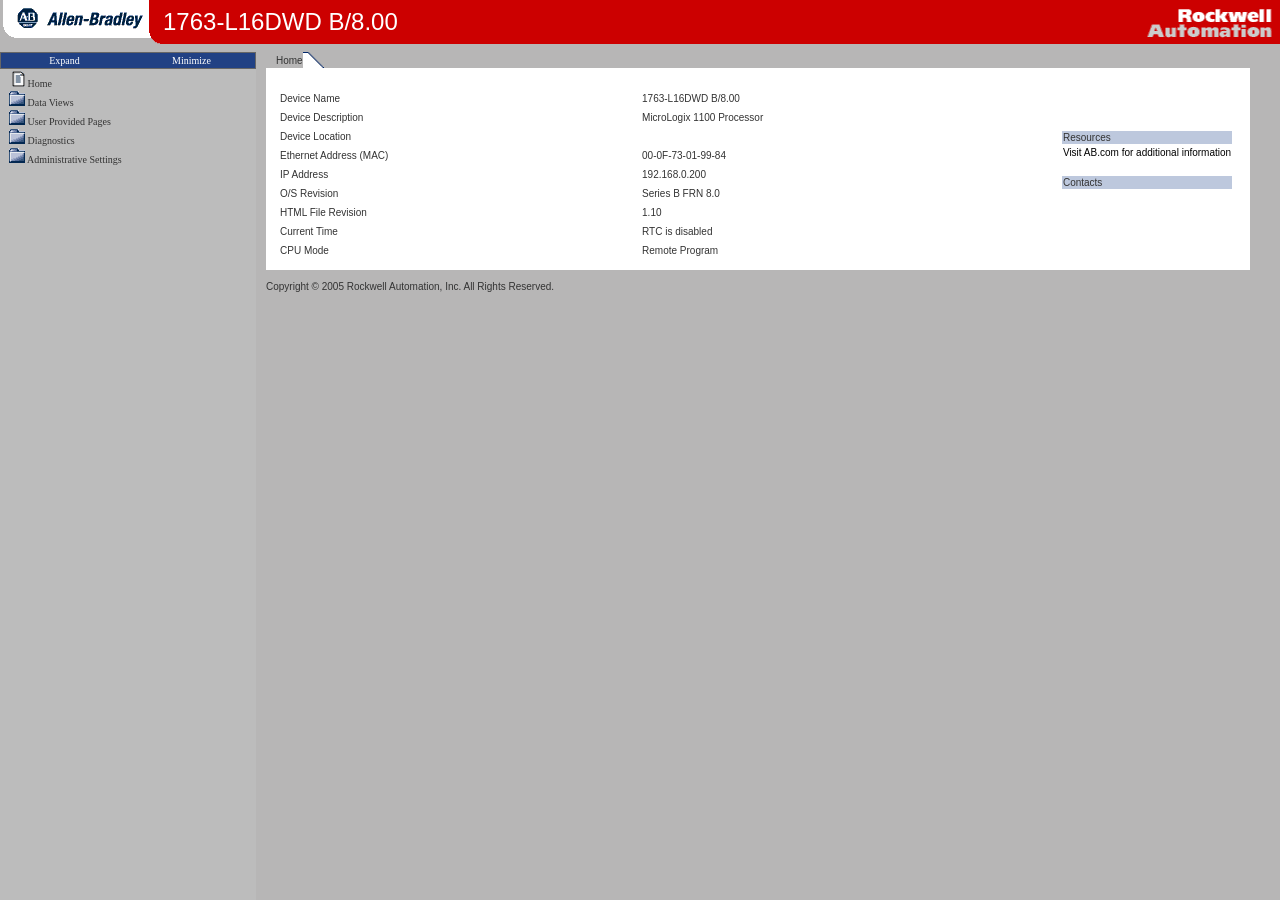
<file: PLCs/plc1/profile/index.html>
<html><head><title>1763-L16DWD B/8.00</title><META HTTP-EQUIV="Pragma" CONTENT="no-cache"><META HTTP-EQUIV="Expires" CONTENT="-1">
<frameset rows="0,52,*" border=0 frameborder=no>
<frame src="redirect.htm" name=redirect id=redirect frameborder=0 scrolling=No noresize marginwidth=0 marginheight=0>
<frame src="header.htm" name=header id=header frameborder=0 scrolling=No noresize marginwidth=0 marginheight=0>
<frameset cols="20%,80%" frameborder=1>
<frame src="navtree.htm" name=navtree id=navtree frameborder=0 nowrap=true scrolling=yes marginwidth=0 marginheight=0>
<frame src="home.htm" name=home id=home frameborder=0 scrolling=auto marginwidth=0 marginheight=0
</frameset></frameset></head>
<noframes><body><br><center><b>Your browser cannot render frames. Please upgrade to a newer version.</b></body></noframes></body></html>
</file>
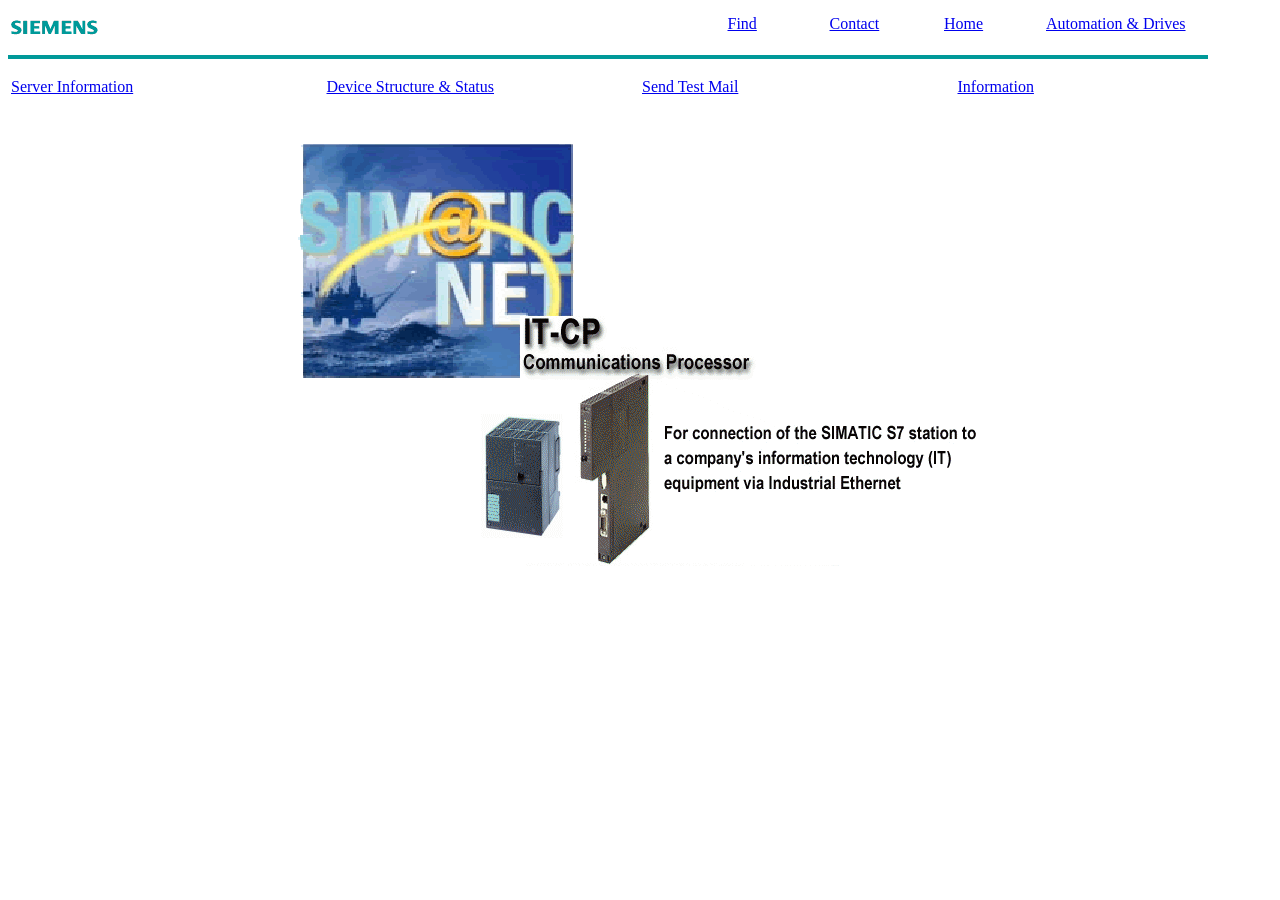
<file: PLCs/plc2/profile/index.htm>
<html>

<head>
<meta http-equiv="Content-Type" content="text/html; charset=windows-1252">
<title>SIMATIC NET IT-CP</title>
<meta name="GENERATOR" content="Microsoft FrontPage 4.0">
<meta name="ProgId" content="FrontPage.Editor.Document">
</head>

<frameset framespacing="0" border="0" rows="133,*" frameborder="0">
  <frame name="NavFrame" scrolling="no" target="Hauptframe" src="home/Navigation.htm">
  <frame name="Hauptframe" src="home/Start.htm" scrolling="auto">
  <noframes>
  <body>

  <p>Diese Seite verwendet Frames. Frames werden von Ihrem Browser aber nicht
  unterst�tzt.</p>

  </body>
  </noframes>
</frameset>

</html>
</file>
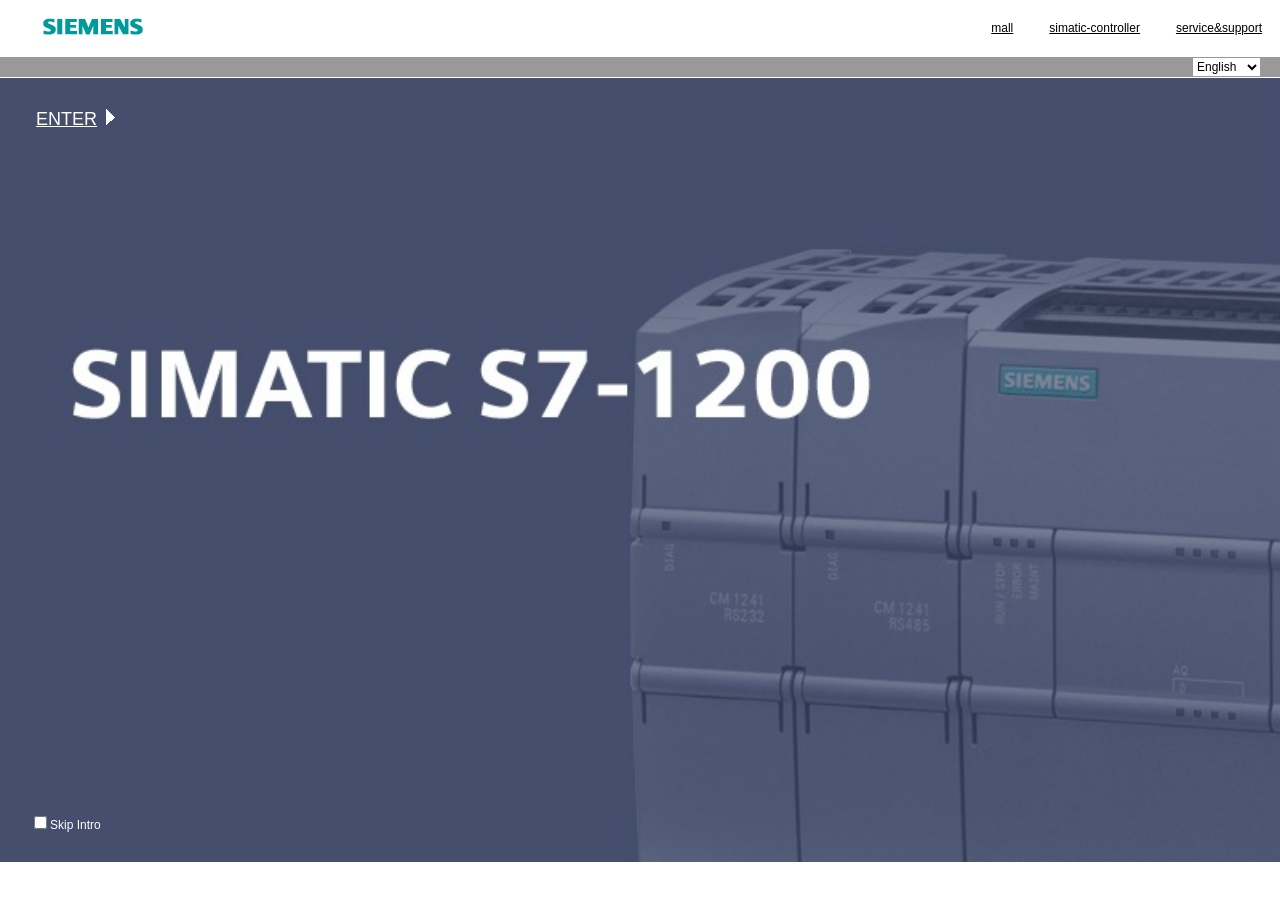
<file: PLCs/plc3/profile/index.html>
<!DOCTYPE html>
<html>
  <head>
    <meta charset="UTF-8">
    <title>Redirecting to Introduction.html</title>
    <meta http-equiv="refresh" content="0; url=Introduction.html">
  </head>
  <body>
    <h1>Redirecting to Introduction.html...</h1>
    <p>If you are not redirected automatically, please <a href="Introduction.html">click here</a>.</p>
  </body>
</html>
</file>
